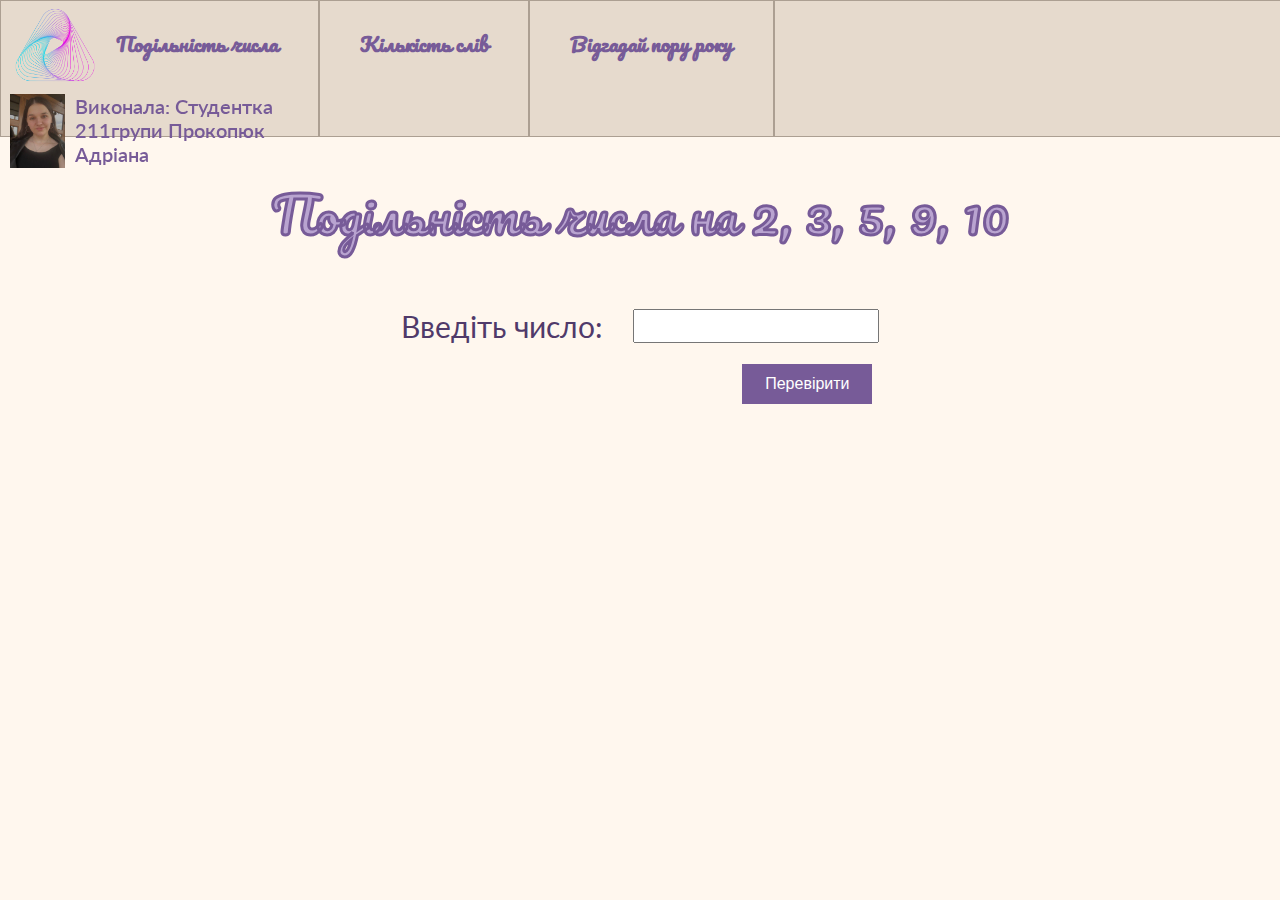
<file: lab_1/lab1.1/index.html>
<!DOCTYPE html>
<html lang="en">

<head>
    <meta charset="UTF-8">
    <meta http-equiv="X-UA-Compatible" content="IE=edge">
    <meta name="viewport" content="width=device-width, initial-scale=1.0">
    <link href="https://fonts.googleapis.com/css2?family=Lato:ital@1&family=Pacifico&display=swap" rel="stylesheet">
    <title>Подільність числа</title>
    <link rel="stylesheet" href="css/style.css">
</head>

<body>
    <div class="project">
        <div class="project-logo">
            <img src="../logo/5bd074ce6cc1551738913345_bb20(1).png" alt="">
            <div class="logo-information">
                <img src="../logo/2022-02-22 13.57.08.jpg" alt="">
                <p>Виконала: Студентка 211групи Прокопюк Адріана</p>
            </div>
        </div>
        <div class="project-menu">
            <div class="menu-game"><a href="index.html">Подільність числа</a></div>
            <div class="menu-game"><a href="../lab1.2/index.html">Кількість слів</a></div>
            <div class="menu-game"><a href="../lab1.3/index.html">Відгадай пору року</a></div>
        </div>
        <div class="project-game">
            <h1>Подільність числа на 2, 3, 5, 9, 10</h1>
            <div class="content">
                <div class="number">
                    <div class="content-text">Введіть число:</div>
                    <div><input type="text" class="content-input"></div>
                </div>
                <button class="btn">Перевірити</button>
            </div>
            <div class="result"></div>
        </div>
       <div class="explation"></div>
    </div>
    <script src="js/script.js" async></script>
</body>

</html>
</file>
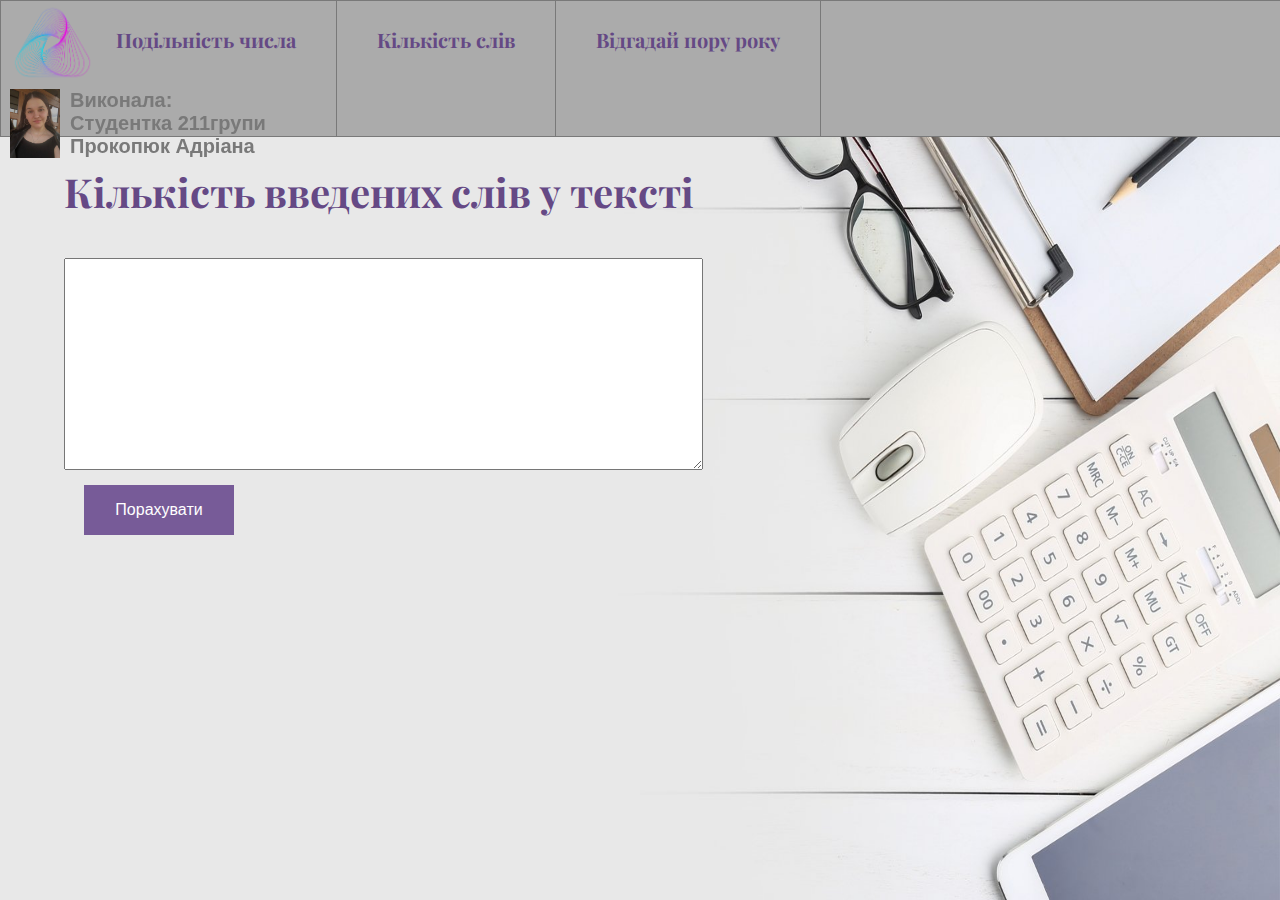
<file: lab_1/lab1.2/index.html>
<!DOCTYPE html>
<html lang="en">
<head>
    <meta charset="UTF-8">
    <meta http-equiv="X-UA-Compatible" content="IE=edge">
    <meta name="viewport" content="width=device-width, initial-scale=1.0">
    <title>Кількість слів</title>
    <link rel="stylesheet" href="css/style.css">
    <link href="https://fonts.googleapis.com/css2?family=Playfair+Display:ital,wght@1,700&display=swap" rel="stylesheet">
</head>
<body>
    <div class="project-logo">
        <img src="../logo/5bd074ce6cc1551738913345_bb20(1).png" alt="">
        <div class="logo-information">
            <img src="../logo/2022-02-22 13.57.08.jpg" alt="">
            <p>Виконала: Студентка 211групи Прокопюк Адріана</p>
        </div>
    </div>
    <div class="project-menu">
        <div class="menu-game"><a href="../lab1.1/index.html">Подільність числа</a></div>
        <div class="menu-game"><a href="index.html">Кількість слів</a></div>
        <div class="menu-game"><a href="../lab1.3/index.html">Відгадай пору року</a></div>
    </div>
    <div class="content">
        <h1>Кількість введених слів у тексті</h1>
       <textarea  name="text"  cols="30" rows="10" ></textarea>
       <button class="btn">Порахувати</button>
      <div class="out"></div>
    </div>

    <script src="js/main.js" async=""></script>
</body>
</html>
</file>
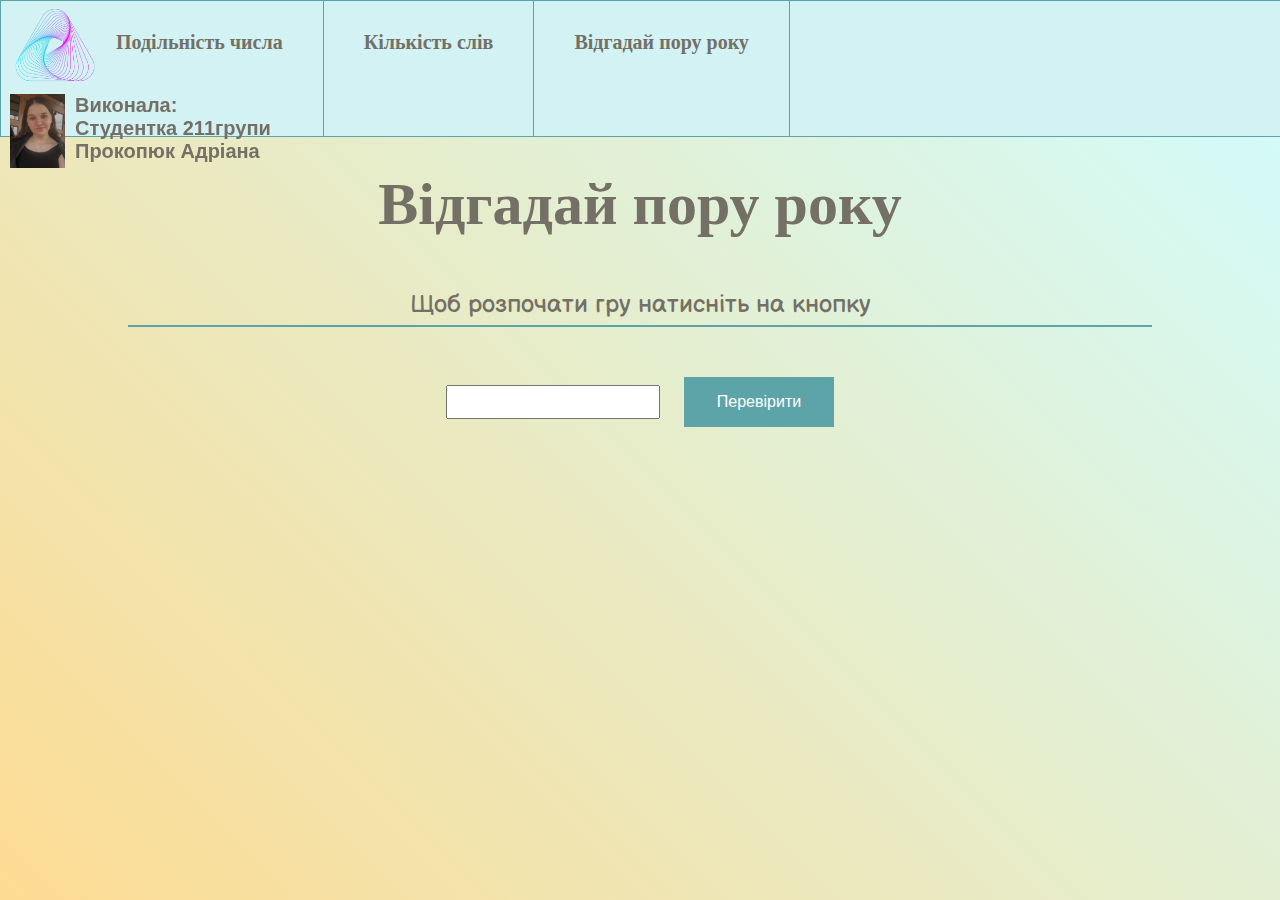
<file: lab_1/lab1.3/index.html>
<!DOCTYPE html>
<html lang="en">
<head>
    <meta charset="UTF-8">
    <meta http-equiv="X-UA-Compatible" content="IE=edge">
    <meta name="viewport" content="width=device-width, initial-scale=1.0">
    <title>Відгадай пору року</title>
    <link rel="stylesheet" href="css/style.css">
    <link href="https://fonts.googleapis.com/css2?family=Balsamiq+Sans:ital@1&family=Tinos:ital,wght@1,700&display=swap" rel="stylesheet">
</head>
<body>
    <div class="project-logo">
        <img src="../logo/5bd074ce6cc1551738913345_bb20(1).png" alt="">
        <div class="logo-information">
            <img src="../logo/2022-02-22 13.57.08.jpg" alt="">
            <p>Виконала: Студентка 211групи Прокопюк Адріана</p>
        </div>
    </div>
    <div class="project-menu">
        <div class="menu-game"><a href="../lab1.1/index.html">Подільність числа</a></div>
        <div class="menu-game"><a href="../lab1.2/index.html">Кількість слів</a></div>
        <div class="menu-game"><a href="index.html">Відгадай пору року</a></div>
    </div>
<div class="content">
    <h1>Відгадай пору року</h1>
    <div class="out">Щоб розпочати гру натисніть на кнопку</div>
    <input type="text" class="text" >
 <button class="btn">Перевірити</button>
 <div class="reply"></div>
</div>

<script src="js/main.js" async=""></script>
</body>
</html>
</file>
<file: lab_1/lab1.1/css/style.css>
*{
    margin: 0;
    padding: 0;
}
body{
    background-color: rgb(255, 247, 238);
}
.project-logo{
    position: fixed;
    top: 0;
    z-index: 4;
}
.project-logo img{
    width: 90px;
    margin-left:  10px;
    position: relative;
}
.logo-information p{
    width: 210px;
    color: rgb(119, 91, 152);
    font-size: 20px;
    font-weight: 600;
    font-family: 'Lato', sans-serif;
    margin-left: 10px;
}
.logo-information img{
    width: 55px;
}
.logo-information{
display: none;
position: absolute;
}
.project-logo:hover .logo-information{
display: flex;

}
.project-menu{
    background: rgb(230, 218, 205);
    width: 100%;
    height: 15%;
    display: flex;
    position: fixed;
    z-index: 3;
    top: 0;
    border: 1px solid rgb(172, 159, 146);
}
.menu-game{
    border-right: 2px solid rgb(172, 159, 146);
    padding: 25px 40px;
}
.menu-game:first-child{
    margin-left: 100px;
    padding-left: 15px;
}
.menu-game a{
 text-decoration: none;
 color: rgb(119, 91, 152);
 font-size: 20px;
    font-family: 'Pacifico', cursive;
    font-weight: 600;
}
.menu-game:hover{
    background: rgb(199, 185, 171);
    box-shadow: 5px 5px 5px rgb(193, 178, 164);
}
.project-game{
    margin-top: 170px;
   }
.project-game h1{
 text-align: center;
 font-size: 50px;
 font-family: 'Pacifico', cursive;
 color: rgb(185, 164, 208);
-webkit-text-stroke: .03em rgb(119, 91, 152);
}
.content{
    width: 80%;
    margin: 50px auto 0;

}
.number{
    display: flex;
    justify-content: center;
   align-items: center;
}
.content-text{
    margin-right:30px ;
    font-family: 'Lato', sans-serif;
    font-size: 30px;
    color: rgb(80, 58, 106);
    
}

.content-input{
    height: 30px;
  font-size: 18px;
  padding-left: 10px;
}
 .btn{
    width: 130px;
    height: 40px;
    position: relative;
    left: 60%;
    margin-top: 20px;
    background-color: rgb(119, 91, 152);
    border: none;
    color: white;
    font-size: 16px;
    transition: 0.8s;
} 
.btn:hover{
    background-color: rgb(89, 67, 114); 
    top: 2px;
    
}
.result, .explation{
    width: 80%;
    box-sizing: border-box;
    margin: 50px auto;
    text-align: center;
    font-family: 'Lato', sans-serif;
    font-size: 30px;
    color:rgb(143, 134, 122);
    -webkit-text-stroke: .03em rgb(56, 43, 72);

}
.explation{
    width: 70%;
    display: none;
    border: 3px double rgb(89, 67, 114);
    color: rgb(119, 91, 152);
    -webkit-text-stroke: none;
    padding: 10px;
    font-size: 20px;
}
.active{
    display: block;
}
</file>
<file: lab_1/lab1.2/css/style.css>
*{
    margin: 0;
    padding: 0;
}
body{
    background: url('../img/1610210403_6-p-fon-bukhgalteriya-12.jpg') 0 0/100% 100% no-repeat fixed;
}
.project-logo{
    position: fixed;
    top: 0;
    z-index: 4;
}
.project-logo img{
    width: 85px;
    margin-left:  10px;
    position: relative;
}
.logo-information p{
    width: 210px;
    color: rgb(121, 121, 121);
    font-size: 20px;
    font-weight: 600;
    font-family: 'Lato', sans-serif;
    margin-left: 10px;
}
.logo-information img{
    width: 50px;
}
.logo-information{
display: none;
position: absolute;
}
.project-logo:hover .logo-information{
display: flex;
}
.project-menu{
    background: rgb(171, 171, 171);
    width: 100%;
    height: 15%;
    display: flex;
    position: fixed;
    top: 0;
    border: 1px solid rgb(121, 121, 121);
}
.menu-game{
    border-right: 1px solid rgb(121, 121, 121);
    padding: 25px 40px;
}
.menu-game:first-child{
    margin-left: 100px;
    padding-left: 15px;
}
.menu-game a{
 text-decoration: none;
 color: rgb(101, 73, 133);
 font-size: 20px;
 font-family: 'Playfair Display', serif;
font-weight: 700;
}
.menu-game:hover{
    background: rgb(142, 141, 141);
    box-shadow: 5px 5px 5px rgb(121, 121, 121);
}

.content{
    margin: 165px 0 0 5%;
    width: 70%;
}
.content h1{
    font-family: 'Playfair Display', serif;
    color: rgb(101, 73, 133);
    font-size: 40px;
}
.content textarea{
    padding: 5px;
    outline:none;
    display: block;
    margin: 40px 0 15px 0;
    width: 70%;
    height: 200px;
}

.btn{
    width: 150px;
    height: 50px;
    margin-left: 20px;
    background-color: rgb(119, 91, 152);
    border: none;
    color: white;
    font-size: 16px;
    transition: 0.8s;
} 
.btn:hover{
    background-color: rgb(89, 67, 114); 
    transform: translate(-5px, 3px);
}
.out{
    display: inline;
    margin-left: 5%;
    color: rgb(101, 73, 133);
    font-size: 30px;
}
</file>
<file: lab_1/lab1.3/css/style.css>
*{
    margin: 0;
    padding: 0;
}
body{
    background: linear-gradient(45deg, #fddb92, #d1fdff) fixed;
}
.project-logo{
    position: fixed;
    top: 0;
    z-index: 4;
}
.project-logo img{
    width: 90px;
    margin-left:  10px;
    position: relative;
}
.logo-information p{
    width: 210px;
    color: rgb(116, 112, 102);
    font-size: 20px;
    font-weight: 600;
    font-family: 'Lato', sans-serif;
    margin-left: 10px;
}
.logo-information img{
    width: 55px;
}
.logo-information{
display: none;
position: absolute;
}
.project-logo:hover .logo-information{
display: flex;

}
.project-menu{
    background: #d2f2f4;
    width: 100%;
    height: 15%;
    display: flex;
    position: fixed;
    top: 0;
    border: 1px solid #5da4a9;
}
.menu-game{
    border-right: 1px solid #5da4a9;
    padding: 30px 40px;
}
.menu-game:first-child{
    margin-left: 100px;
    padding-left: 15px;
}
.menu-game a{
 text-decoration: none;
 color: rgb(116, 112, 102);
 font-size: 20px;
    font-family: 'Pacifico', cursive;
    font-weight: 600;
}
.menu-game:hover{
    background: #a8c8cb;
    box-shadow: 3px 3px 5px #9ab7ba;
}

.content{
    margin: 170px auto 0;
    width: 80%;
    text-align: center;
}
.content h1{
    margin-bottom: 50px;
    font-family: 'Tinos', serif;
    font-size: 60px;
    color: rgb(116, 112, 102);
}

.out{
    margin-bottom: 50px;
    text-align: center;
    border-bottom: 2px solid #5da4a9;
    font-family: 'Balsamiq Sans', cursive;
    font-size: 25px;
    padding-bottom: 5px;
    color: rgb(116, 112, 102);
}
.btn{
    width: 150px;
    height: 50px;
    margin-left: 20px;
    background-color: #5da4a9;
    border: none;
    color: white;
    font-size: 16px;
    transition: 0.8s;
} 
.btn:hover{
    background-color: #57888c;
    transform: translate(-5px, 3px);
}
.content input{
 height: 30px;
 width: 200px;
 padding-left: 10px;
 outline: none;
 text-align: center;
 font-size: 16px;
}
.reply{
    font-family: 'Tinos', serif;
    margin-top: 20px;
    font-size: 30px; 
    /* display: none; */
}
.active{
    display: block;
}
</file>
